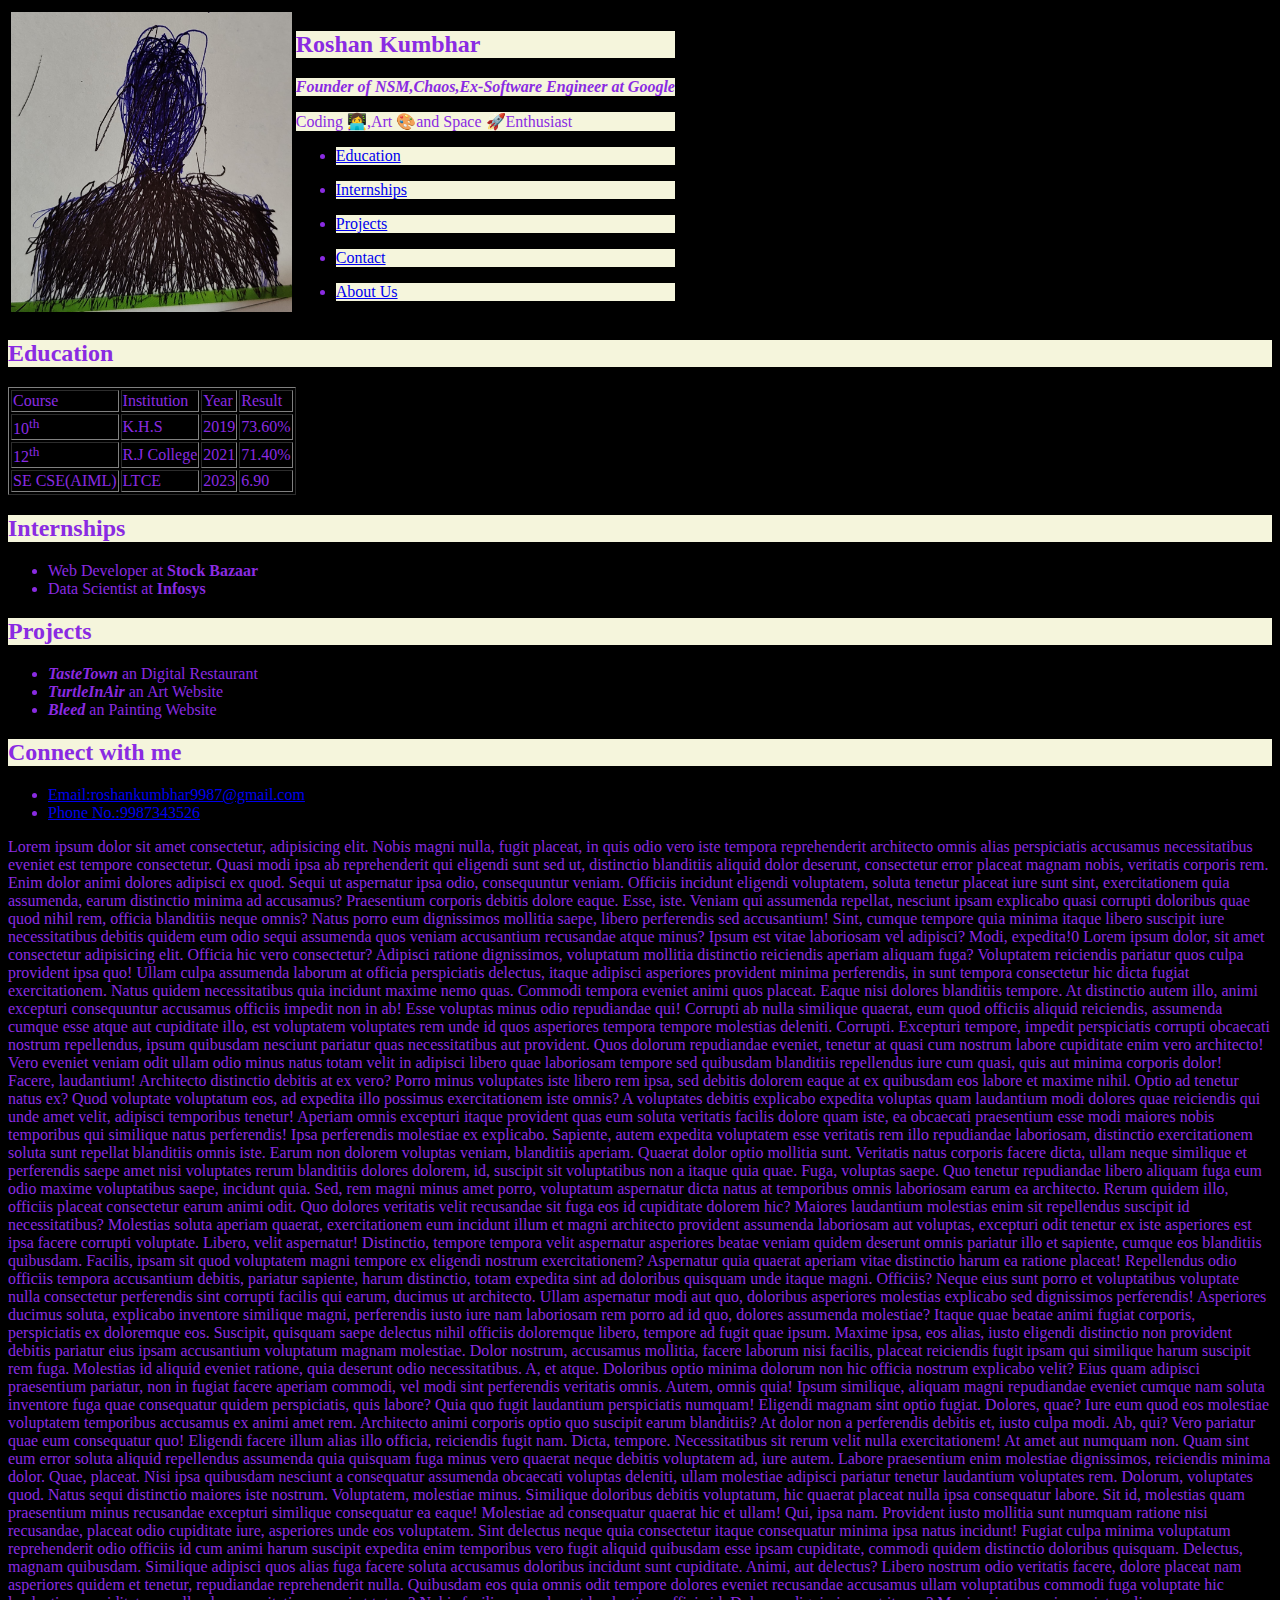
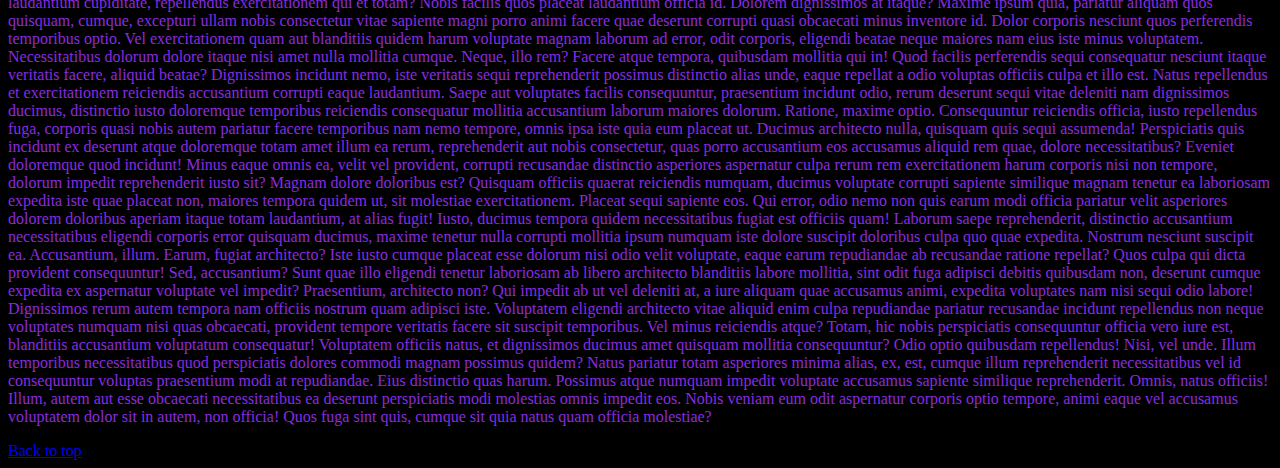
<file: index.html>
<!DOCTYPE html>
<html lang="en">
  <head>
    <meta charset="UTF-8" />
    <meta name="viewport" content="width=device-width, initial-scale=1.0" />
    <title>Resume</title>

    <link rel="stylesheet" href="resume2.css">
    <link rel="shortcut icon" href="favicon.ico" type="image/x-icon">
  </head>
  <body>
    <header>
      <table>
        <tr>
          <td>
            <img height="300" src="Dystopia.jpeg" alt="Dystopia" />
          </td>
          <td>
            <h2 style="background-color: beige;">Roshan Kumbhar</h2>
            <p style="background-color: beige;">
              <i
                ><b> Founder of NSM,Chaos,Ex-Software Engineer at Google </b></i
              >
            </p>
            <p style="background-color: beige;">Coding 👩‍💻,Art 🎨and Space 🚀Enthusiast</p>
            <ul>
            <li style="background-color: beige;"><p><a href="#education">Education</a></p></li>
            <li style="background-color: beige;"><p><a href="#internship">Internships</a></p></li>
            <li style="background-color: beige;"><p><a href="#projects">Projects</a></p></li>
            <li style="background-color: beige;"><p><a href="#contact">Contact </a></p></li>
            <li style="background-color: beige;"><p><a target="_blank" href="About us.html">About Us</a></p></li>
        </ul>
          </td>
        </tr>
      </table>
    </header>
  
    <main style>
      <h2 id="education">Education</h2>
      <table border="">
        <thead>
          <tr>
            <td>Course</td>
            <td>Institution</td>
            <td>Year</td>
            <td>Result</td>
          </tr>
        </thead>
        <tbody>
          <tr>
            <td>10<sup>th</sup></td>
            <td>K.H.S</td>
            <td>2019</td>
            <td>73.60%</td>
          </tr>
          <tr>
            <td>12<sup>th</sup></td>
            <td>R.J College</td>
            <td>2021</td>
            <td>71.40%</td>
          </tr>
          <tr>
            <td>SE CSE(AIML)</td>
            <td>LTCE</td>
            <td>2023</td>
            <td>6.90</td>
          </tr>
        </tbody>
      </table>
    
   
    <h2 id="internship">Internships</h2>
    <ul>
      <li>Web Developer at <b>Stock Bazaar</b></li>
      <li>Data Scientist at <b>Infosys</b></li>
    </ul>
    
    <h2 id="projects">Projects</h2>
    <ul>
      <li>
        <b><i>TasteTown</i></b> an Digital Restaurant
      </li>
      <li>
        <b><i>TurtleInAir</i></b> an Art Website
      </li>
      <li>
        <b><i>Bleed</i></b> an Painting Website
      </li>
    </ul>
  </main>
    
    <footer>
    <h2 id="contact">Connect with me</h2>
    <ul>
      <li><a href="mailto:roshankumbhar9987@gmail.com">Email:roshankumbhar9987@gmail.com</a> </li>
      <li><a href="tel:+919987343526">Phone No.:9987343526</a></li>
    </ul>
  </footer>
    <p>
      Lorem ipsum dolor sit amet consectetur, adipisicing elit. Nobis magni
      nulla, fugit placeat, in quis odio vero iste tempora reprehenderit
      architecto omnis alias perspiciatis accusamus necessitatibus eveniet est
      tempore consectetur. Quasi modi ipsa ab reprehenderit qui eligendi sunt
      sed ut, distinctio blanditiis aliquid dolor deserunt, consectetur error
      placeat magnam nobis, veritatis corporis rem. Enim dolor animi dolores
      adipisci ex quod. Sequi ut aspernatur ipsa odio, consequuntur veniam.
      Officiis incidunt eligendi voluptatem, soluta tenetur placeat iure sunt
      sint, exercitationem quia assumenda, earum distinctio minima ad accusamus?
      Praesentium corporis debitis dolore eaque. Esse, iste. Veniam qui
      assumenda repellat, nesciunt ipsam explicabo quasi corrupti doloribus quae
      quod nihil rem, officia blanditiis neque omnis? Natus porro eum
      dignissimos mollitia saepe, libero perferendis sed accusantium! Sint,
      cumque tempore quia minima itaque libero suscipit iure necessitatibus
      debitis quidem eum odio sequi assumenda quos veniam accusantium recusandae
      atque minus? Ipsum est vitae laboriosam vel adipisci? Modi, expedita!0
      Lorem ipsum dolor, sit amet consectetur adipisicing elit. Officia hic vero
      consectetur? Adipisci ratione dignissimos, voluptatum mollitia distinctio
      reiciendis aperiam aliquam fuga? Voluptatem reiciendis pariatur quos culpa
      provident ipsa quo! Ullam culpa assumenda laborum at officia perspiciatis
      delectus, itaque adipisci asperiores provident minima perferendis, in sunt
      tempora consectetur hic dicta fugiat exercitationem. Natus quidem
      necessitatibus quia incidunt maxime nemo quas. Commodi tempora eveniet
      animi quos placeat. Eaque nisi dolores blanditiis tempore. At distinctio
      autem illo, animi excepturi consequuntur accusamus officiis impedit non in
      ab! Esse voluptas minus odio repudiandae qui! Corrupti ab nulla similique
      quaerat, eum quod officiis aliquid reiciendis, assumenda cumque esse atque
      aut cupiditate illo, est voluptatem voluptates rem unde id quos asperiores
      tempora tempore molestias deleniti. Corrupti. Excepturi tempore, impedit
      perspiciatis corrupti obcaecati nostrum repellendus, ipsum quibusdam
      nesciunt pariatur quas necessitatibus aut provident. Quos dolorum
      repudiandae eveniet, tenetur at quasi cum nostrum labore cupiditate enim
      vero architecto! Vero eveniet veniam odit ullam odio minus natus totam
      velit in adipisci libero quae laboriosam tempore sed quibusdam blanditiis
      repellendus iure cum quasi, quis aut minima corporis dolor! Facere,
      laudantium! Architecto distinctio debitis at ex vero? Porro minus
      voluptates iste libero rem ipsa, sed debitis dolorem eaque at ex quibusdam
      eos labore et maxime nihil. Optio ad tenetur natus ex? Quod voluptate
      voluptatum eos, ad expedita illo possimus exercitationem iste omnis? A
      voluptates debitis explicabo expedita voluptas quam laudantium modi
      dolores quae reiciendis qui unde amet velit, adipisci temporibus tenetur!
      Aperiam omnis excepturi itaque provident quas eum soluta veritatis facilis
      dolore quam iste, ea obcaecati praesentium esse modi maiores nobis
      temporibus qui similique natus perferendis! Ipsa perferendis molestiae ex
      explicabo. Sapiente, autem expedita voluptatem esse veritatis rem illo
      repudiandae laboriosam, distinctio exercitationem soluta sunt repellat
      blanditiis omnis iste. Earum non dolorem voluptas veniam, blanditiis
      aperiam. Quaerat dolor optio mollitia sunt. Veritatis natus corporis
      facere dicta, ullam neque similique et perferendis saepe amet nisi
      voluptates rerum blanditiis dolores dolorem, id, suscipit sit voluptatibus
      non a itaque quia quae. Fuga, voluptas saepe. Quo tenetur repudiandae
      libero aliquam fuga eum odio maxime voluptatibus saepe, incidunt quia.
      Sed, rem magni minus amet porro, voluptatum aspernatur dicta natus at
      temporibus omnis laboriosam earum ea architecto. Rerum quidem illo,
      officiis placeat consectetur earum animi odit. Quo dolores veritatis velit
      recusandae sit fuga eos id cupiditate dolorem hic? Maiores laudantium
      molestias enim sit repellendus suscipit id necessitatibus? Molestias
      soluta aperiam quaerat, exercitationem eum incidunt illum et magni
      architecto provident assumenda laboriosam aut voluptas, excepturi odit
      tenetur ex iste asperiores est ipsa facere corrupti voluptate. Libero,
      velit aspernatur! Distinctio, tempore tempora velit aspernatur asperiores
      beatae veniam quidem deserunt omnis pariatur illo et sapiente, cumque eos
      blanditiis quibusdam. Facilis, ipsam sit quod voluptatem magni tempore ex
      eligendi nostrum exercitationem? Aspernatur quia quaerat aperiam vitae
      distinctio harum ea ratione placeat! Repellendus odio officiis tempora
      accusantium debitis, pariatur sapiente, harum distinctio, totam expedita
      sint ad doloribus quisquam unde itaque magni. Officiis? Neque eius sunt
      porro et voluptatibus voluptate nulla consectetur perferendis sint
      corrupti facilis qui earum, ducimus ut architecto. Ullam aspernatur modi
      aut quo, doloribus asperiores molestias explicabo sed dignissimos
      perferendis! Asperiores ducimus soluta, explicabo inventore similique
      magni, perferendis iusto iure nam laboriosam rem porro ad id quo, dolores
      assumenda molestiae? Itaque quae beatae animi fugiat corporis,
      perspiciatis ex doloremque eos. Suscipit, quisquam saepe delectus nihil
      officiis doloremque libero, tempore ad fugit quae ipsum. Maxime ipsa, eos
      alias, iusto eligendi distinctio non provident debitis pariatur eius ipsam
      accusantium voluptatum magnam molestiae. Dolor nostrum, accusamus
      mollitia, facere laborum nisi facilis, placeat reiciendis fugit ipsam qui
      similique harum suscipit rem fuga. Molestias id aliquid eveniet ratione,
      quia deserunt odio necessitatibus. A, et atque. Doloribus optio minima
      dolorum non hic officia nostrum explicabo velit? Eius quam adipisci
      praesentium pariatur, non in fugiat facere aperiam commodi, vel modi sint
      perferendis veritatis omnis. Autem, omnis quia! Ipsum similique, aliquam
      magni repudiandae eveniet cumque nam soluta inventore fuga quae
      consequatur quidem perspiciatis, quis labore? Quia quo fugit laudantium
      perspiciatis numquam! Eligendi magnam sint optio fugiat. Dolores, quae?
      Iure eum quod eos molestiae voluptatem temporibus accusamus ex animi amet
      rem. Architecto animi corporis optio quo suscipit earum blanditiis? At
      dolor non a perferendis debitis et, iusto culpa modi. Ab, qui? Vero
      pariatur quae eum consequatur quo! Eligendi facere illum alias illo
      officia, reiciendis fugit nam. Dicta, tempore. Necessitatibus sit rerum
      velit nulla exercitationem! At amet aut numquam non. Quam sint eum error
      soluta aliquid repellendus assumenda quia quisquam fuga minus vero quaerat
      neque debitis voluptatem ad, iure autem. Labore praesentium enim molestiae
      dignissimos, reiciendis minima dolor. Quae, placeat. Nisi ipsa quibusdam
      nesciunt a consequatur assumenda obcaecati voluptas deleniti, ullam
      molestiae adipisci pariatur tenetur laudantium voluptates rem. Dolorum,
      voluptates quod. Natus sequi distinctio maiores iste nostrum. Voluptatem,
      molestiae minus. Similique doloribus debitis voluptatum, hic quaerat
      placeat nulla ipsa consequatur labore. Sit id, molestias quam praesentium
      minus recusandae excepturi similique consequatur ea eaque! Molestiae ad
      consequatur quaerat hic et ullam! Qui, ipsa nam. Provident iusto mollitia
      sunt numquam ratione nisi recusandae, placeat odio cupiditate iure,
      asperiores unde eos voluptatem. Sint delectus neque quia consectetur
      itaque consequatur minima ipsa natus incidunt! Fugiat culpa minima
      voluptatum reprehenderit odio officiis id cum animi harum suscipit
      expedita enim temporibus vero fugit aliquid quibusdam esse ipsam
      cupiditate, commodi quidem distinctio doloribus quisquam. Delectus, magnam
      quibusdam. Similique adipisci quos alias fuga facere soluta accusamus
      doloribus incidunt sunt cupiditate. Animi, aut delectus? Libero nostrum
      odio veritatis facere, dolore placeat nam asperiores quidem et tenetur,
      repudiandae reprehenderit nulla. Quibusdam eos quia omnis odit tempore
      dolores eveniet recusandae accusamus ullam voluptatibus commodi fuga
      voluptate hic laudantium cupiditate, repellendus exercitationem qui et
      totam? Nobis facilis quos placeat laudantium officia id. Dolorem
      dignissimos at itaque? Maxime ipsum quia, pariatur aliquam quos quisquam,
      cumque, excepturi ullam nobis consectetur vitae sapiente magni porro animi
      facere quae deserunt corrupti quasi obcaecati minus inventore id. Dolor
      corporis nesciunt quos perferendis temporibus optio. Vel exercitationem
      quam aut blanditiis quidem harum voluptate magnam laborum ad error, odit
      corporis, eligendi beatae neque maiores nam eius iste minus voluptatem.
      Necessitatibus dolorum dolore itaque nisi amet nulla mollitia cumque.
      Neque, illo rem? Facere atque tempora, quibusdam mollitia qui in! Quod
      facilis perferendis sequi consequatur nesciunt itaque veritatis facere,
      aliquid beatae? Dignissimos incidunt nemo, iste veritatis sequi
      reprehenderit possimus distinctio alias unde, eaque repellat a odio
      voluptas officiis culpa et illo est. Natus repellendus et exercitationem
      reiciendis accusantium corrupti eaque laudantium. Saepe aut voluptates
      facilis consequuntur, praesentium incidunt odio, rerum deserunt sequi
      vitae deleniti nam dignissimos ducimus, distinctio iusto doloremque
      temporibus reiciendis consequatur mollitia accusantium laborum maiores
      dolorum. Ratione, maxime optio. Consequuntur reiciendis officia, iusto
      repellendus fuga, corporis quasi nobis autem pariatur facere temporibus
      nam nemo tempore, omnis ipsa iste quia eum placeat ut. Ducimus architecto
      nulla, quisquam quis sequi assumenda! Perspiciatis quis incidunt ex
      deserunt atque doloremque totam amet illum ea rerum, reprehenderit aut
      nobis consectetur, quas porro accusantium eos accusamus aliquid rem quae,
      dolore necessitatibus? Eveniet doloremque quod incidunt! Minus eaque omnis
      ea, velit vel provident, corrupti recusandae distinctio asperiores
      aspernatur culpa rerum rem exercitationem harum corporis nisi non tempore,
      dolorum impedit reprehenderit iusto sit? Magnam dolore doloribus est?
      Quisquam officiis quaerat reiciendis numquam, ducimus voluptate corrupti
      sapiente similique magnam tenetur ea laboriosam expedita iste quae placeat
      non, maiores tempora quidem ut, sit molestiae exercitationem. Placeat
      sequi sapiente eos. Qui error, odio nemo non quis earum modi officia
      pariatur velit asperiores dolorem doloribus aperiam itaque totam
      laudantium, at alias fugit! Iusto, ducimus tempora quidem necessitatibus
      fugiat est officiis quam! Laborum saepe reprehenderit, distinctio
      accusantium necessitatibus eligendi corporis error quisquam ducimus,
      maxime tenetur nulla corrupti mollitia ipsum numquam iste dolore suscipit
      doloribus culpa quo quae expedita. Nostrum nesciunt suscipit ea.
      Accusantium, illum. Earum, fugiat architecto? Iste iusto cumque placeat
      esse dolorum nisi odio velit voluptate, eaque earum repudiandae ab
      recusandae ratione repellat? Quos culpa qui dicta provident consequuntur!
      Sed, accusantium? Sunt quae illo eligendi tenetur laboriosam ab libero
      architecto blanditiis labore mollitia, sint odit fuga adipisci debitis
      quibusdam non, deserunt cumque expedita ex aspernatur voluptate vel
      impedit? Praesentium, architecto non? Qui impedit ab ut vel deleniti at, a
      iure aliquam quae accusamus animi, expedita voluptates nam nisi sequi odio
      labore! Dignissimos rerum autem tempora nam officiis nostrum quam adipisci
      iste. Voluptatem eligendi architecto vitae aliquid enim culpa repudiandae
      pariatur recusandae incidunt repellendus non neque voluptates numquam nisi
      quas obcaecati, provident tempore veritatis facere sit suscipit
      temporibus. Vel minus reiciendis atque? Totam, hic nobis perspiciatis
      consequuntur officia vero iure est, blanditiis accusantium voluptatum
      consequatur! Voluptatem officiis natus, et dignissimos ducimus amet
      quisquam mollitia consequuntur? Odio optio quibusdam repellendus! Nisi,
      vel unde. Illum temporibus necessitatibus quod perspiciatis dolores
      commodi magnam possimus quidem? Natus pariatur totam asperiores minima
      alias, ex, est, cumque illum reprehenderit necessitatibus vel id
      consequuntur voluptas praesentium modi at repudiandae. Eius distinctio
      quas harum. Possimus atque numquam impedit voluptate accusamus sapiente
      similique reprehenderit. Omnis, natus officiis! Illum, autem aut esse
      obcaecati necessitatibus ea deserunt perspiciatis modi molestias omnis
      impedit eos. Nobis veniam eum odit aspernatur corporis optio tempore,
      animi eaque vel accusamus voluptatem dolor sit in autem, non officia! Quos
      fuga sint quis, cumque sit quia natus quam officia molestiae?
    </p>
    <a href="#top">Back to top</a>
  </body>
</html>
</file>
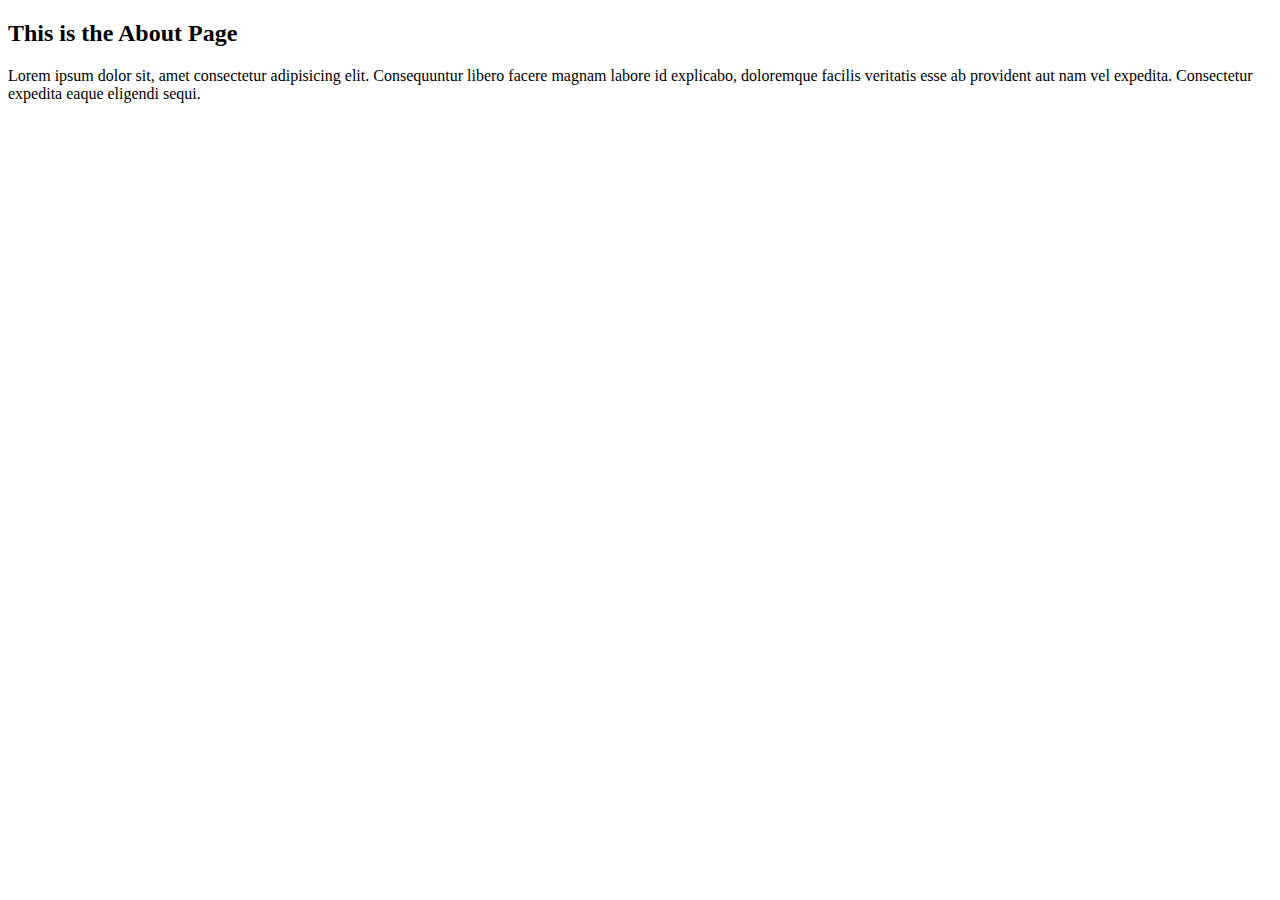
<file: About us.html>
<!DOCTYPE html>
<html lang="en">
  <head>
    <meta charset="UTF-8" />
    <meta name="viewport" content="width=device-width, initial-scale=1.0" />
    <title>About Us</title>
  </head>
  <body>
    <h2>This is the About Page</h2>
    <p>
      Lorem ipsum dolor sit, amet consectetur adipisicing elit. Consequuntur
      libero facere magnam labore id explicabo, doloremque facilis veritatis
      esse ab provident aut nam vel expedita. Consectetur expedita eaque
      eligendi sequi.
    </p>
  </body>
</html>
</file>
<file: resume2.css>
body{
    color: blueviolet;
    background-color: black;
}

h2{
    background-color: beige;
}
</file>
